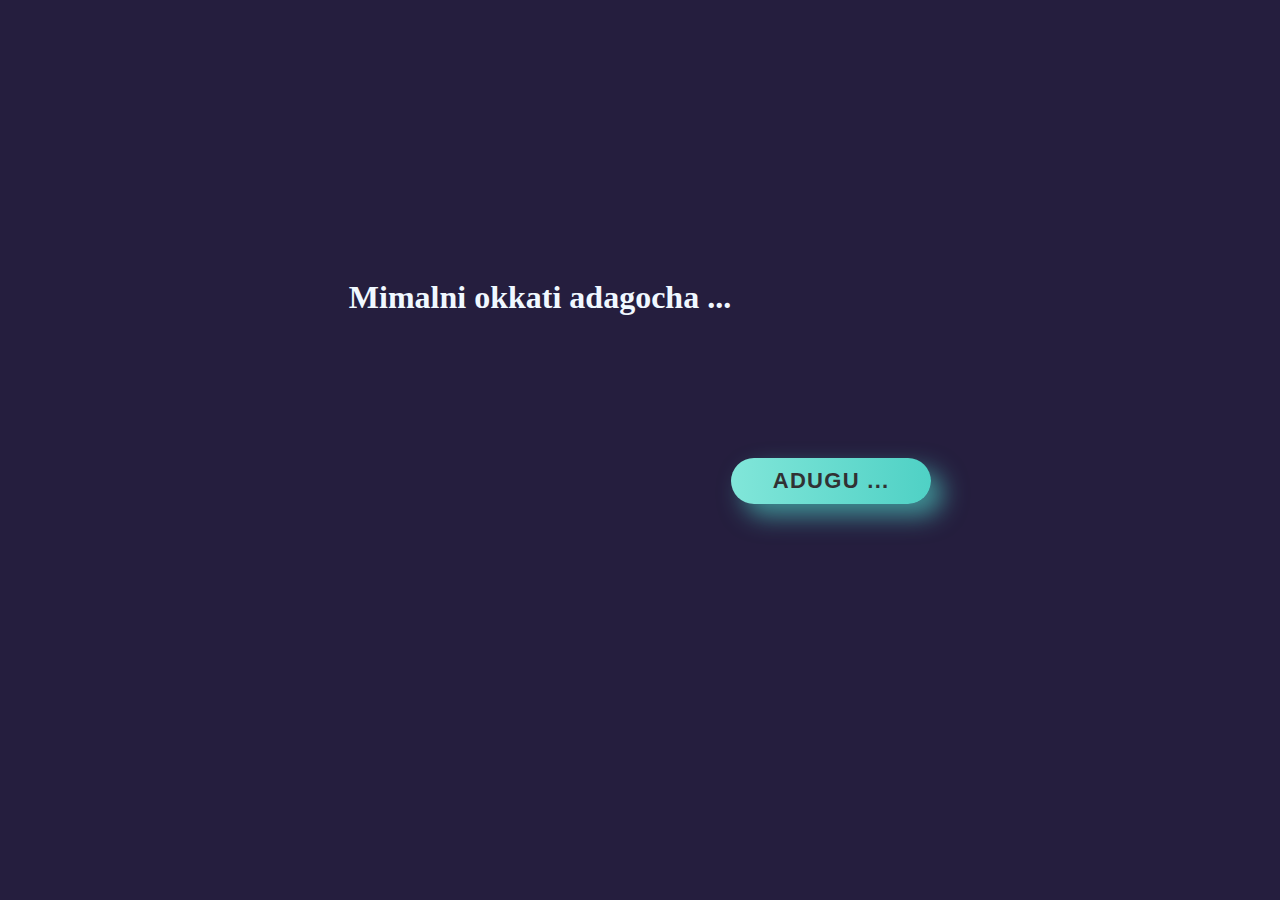
<file: question.html>
<!DOCTYPE html>
<html lang="en">
<head>
<link rel="stylesheet" href="question.css">
    <title>Okkati adagali..</title>
</head>
<body>
    <div>
        <h1>Mimalni okkati adagocha ...</h1>
    </div>
    <div class="wrap">
        <div class="wrap">
            <button class="button"id = "yesButton" onclick="nextPage()"> Adugu ...</button></a>
                <script>
                   function nextPage() {
                    window.location.href = "confirm.html";
                   } 
                   </script>
    
</body>
</html>
</file>
<file: question.css>
body{
    display: flex;
    justify-content: center;
    justify-items: center;
    padding: 250px;
    background-color: rgb(37, 30, 62);
    color: aliceblue;
}
.wrap {
    height: 100%;
    display: flex;
    align-items: center;
    justify-content: center;
  }
  
  .button {
    min-width: 200px;
    min-height: 45px;
    display: inline-flex;
    font-family: 'Nunito', sans-serif;
    font-size: 22px;
    align-items: center;
    justify-content: center;
    text-transform: uppercase;
    text-align: center;
    letter-spacing: 1.3px;
    font-weight: 700;
    color: #313133;
    background: #4FD1C5;
  background: linear-gradient(90deg, rgba(129,230,217,1) 0%, rgba(79,209,197,1) 100%);
    border: none;
    border-radius: 1000px;
    box-shadow: 12px 12px 24px rgba(79,209,197,.64);
    transition: all 0.3s ease-in-out 0s;
    cursor: pointer;
    outline: none;
    position: relative;
    padding: 10px;
    margin-top: 200px;
    }
  
  .button::before {
  content: '';
    border-radius: 1000px;
    min-width: calc(300px + 12px);
    min-height: calc(60px + 12px);
    border: 6px solid #00FFCB;
    box-shadow: 0 0 60px rgba(0,255,203,.64);
    position: absolute;
    top: 50%;
    left: 50%;
    transform: translate(-50%, -50%);
    opacity: 0;
    transition: all .3s ease-in-out 0s;
  }
  
  .button:hover, 
  .button:focus {
    color: #313133;
    transform: translateY(-6px);
  }
  
  .button:hover::before, 
  .button:focus::before {
    opacity: 1;
  }
  
  .button::after {
    content: '';
    width: 30px; height: 30px;
    border-radius: 100%;
    border: 6px solid #00FFCB;
    position: absolute;
    z-index: -1;
    top: 50%;
    left: 50%;
    transform: translate(-50%, -50%);
    animation: ring 1.5s infinite;
  }
  
  .button:hover::after, 
  .button:focus::after {
    animation: none;
    display: none;
  }
  
  @keyframes ring {
    0% {
      width: 30px;
      height: 30px;
      opacity: 1;
    }
    100% {
      width: 300px;
      height: 300px;
      opacity: 0;
    }
  }
</file>
